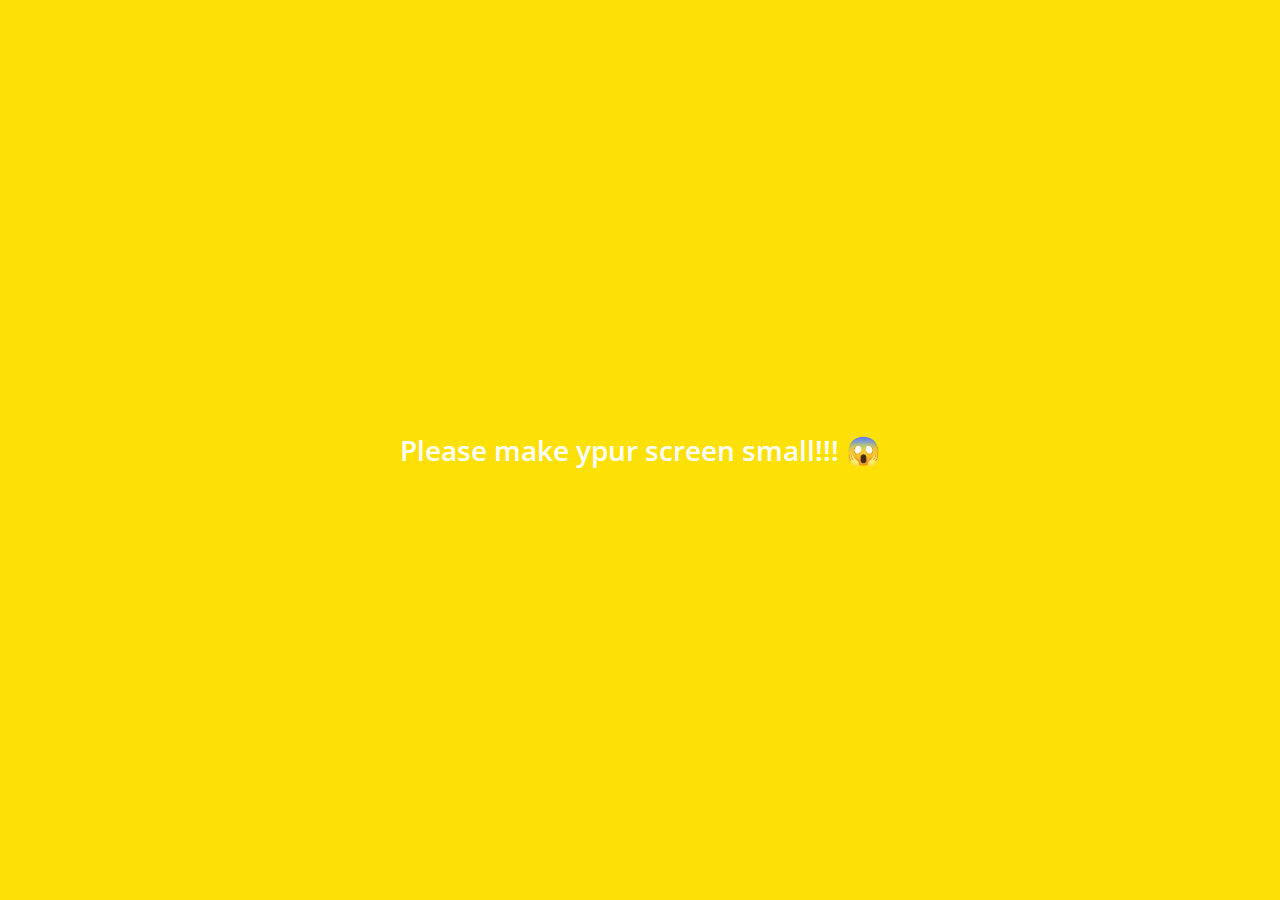
<file: index.html>
<!DOCTYPE html>
<html lang="en">
  <head>
    <meta charset="UTF-8" />
    <meta name="viewport" content="width=device-width, initial-scale=1.0" />
    <meta http-equiv="X-UA-Compatible" content="ie=edge" />
    <link
      rel="stylesheet"
      href="https://use.fontawesome.com/releases/v5.12.1/css/all.css"
      integrity="sha384-v8BU367qNbs/aIZIxuivaU55N5GPF89WBerHoGA4QTcbUjYiLQtKdrfXnqAcXyTv"
      crossorigin="anonymous"
    />
    <link rel="stylesheet" href="css/styles.css" />
    <title>Chats | Kakao Clone</title>
  </head>
  <body>
    <div class="status-bar">
      <div class="status-bar__column">
        <span class="status-bar__clock">13:54</span>
      </div>
      <div class="status-bar__column">
        <i class="fas fa-clock"></i>
        <i class="fas fa-volume-mute"></i>
        <i class="fas fa-wifi"></i>
        <span class="status-bar__battery-level">100%</span>
        <i class="fas fa-battery-full"></i>
      </div>
    </div>
    <header class="header">
      <div class="header__header-column">
        <h1 class="header__title">Chats</h1>
      </div>
      <div class="header__header-column">
        <span class="header__icon">
          <a href="find.html" class="nav__list-link">
            <i class="fas fa-search"></i>
          </a>
        </span>
        <span class="header__icon">
          <i class="far fa-comment"></i>
        </span>
        <span class="header__icon">
          <a href="settings.html">
            <i class="fas fa-cog"></i>
          </a>
        </span>
      </div>
    </header>
    <main class="chats">
      <ul class="chats__list">
        <li class="chats__chat chat">
          <a href="chat.html">
            <div class="chats__friend friend friend--lg">
              <div class="friend__column">
                <img src="images/linus.jpg" class="m-avartar friend__avatar" />
                <div class="friend__content">
                  <span class="friend__name">
                    linus
                  </span>
                  <span class="friend__bottom-text">
                    bye~~
                  </span>
                </div>
              </div>
              <div class="friend__column">
                <div class="friend__now-listening">
                  <span class="chat__timestamp">
                    January 11
                  </span>
                </div>
              </div>
            </div>
          </a>
        </li>
        <li class="chats__chat chat">
          <a href="chat.html">
            <div class="chats__friend friend friend--lg">
              <div class="friend__column">
                <img src="images/snoopy.jpg" class="m-avartar friend__avatar" />
                <div class="friend__content">
                  <span class="friend__name">
                    Snoopy
                  </span>
                  <span class="friend__bottom-text">
                    bye~~
                  </span>
                </div>
              </div>
              <div class="friend__column">
                <div class="friend__now-listening">
                  <span class="chat__timestamp">
                    January 9
                  </span>
                </div>
              </div>
            </div>
          </a>
        </li>
        <li class="chats__chat chat">
          <a href="chat.html">
            <div class="chats__friend friend friend--lg">
              <div class="friend__column">
                <img src="images/sally.jpg" class="m-avartar friend__avatar" />
                <div class="friend__content">
                  <span class="friend__name">
                    sally
                  </span>
                  <span class="friend__bottom-text">
                    Dad told you to come home soon.
                  </span>
                </div>
              </div>
              <div class="friend__column">
                <div class="friend__now-listening">
                  <span class="chat__timestamp">
                    January 9
                  </span>
                </div>
              </div>
            </div>
          </a>
        </li>
        <li class="chats__chat chat">
          <a href="chat.html">
            <div class="chats__friend friend friend--lg">
              <div class="friend__column">
                <img src="images/violet.jpg" class="m-avartar friend__avatar" />
                <div class="friend__content">
                  <span class="friend__name">
                    violet
                  </span>
                  <span class="friend__bottom-text">
                    are u insane???
                  </span>
                </div>
              </div>
              <div class="friend__column">
                <div class="friend__now-listening">
                  <span class="chat__timestamp">
                    January 11
                  </span>
                </div>
              </div>
            </div>
          </a>
        </li>
      </ul>
    </main>
    <nav class="nav">
      <ul class="nav__list">
        <li class="nav__list-item">
          <a href="friends.html" class="nav__list-link">
            <i class="far fa-user"></i>
          </a>
        </li>
        <li class="nav__list-item">
          <a href="index.html" class="nav__list-link">
            <div class="nav__badge">8</div>
            <i class="fas fa-comment"></i>
          </a>
        </li>
        <li class="nav__list-item">
          <a href="find.html" class="nav__list-link">
            <i class="fas fa-search"></i>
          </a>
        </li>
        <li class="nav__list-item">
          <a href="more.html" class="nav__list-link">
            <i class="fas fa-ellipsis-h"></i>
          </a>
        </li>
      </ul>
    </nav>
    <div class="bigScreen">
      <span class="bigScreen__text">Please make ypur screen small!!! 😱</span>
    </div>
  </body>
</html>
</file>
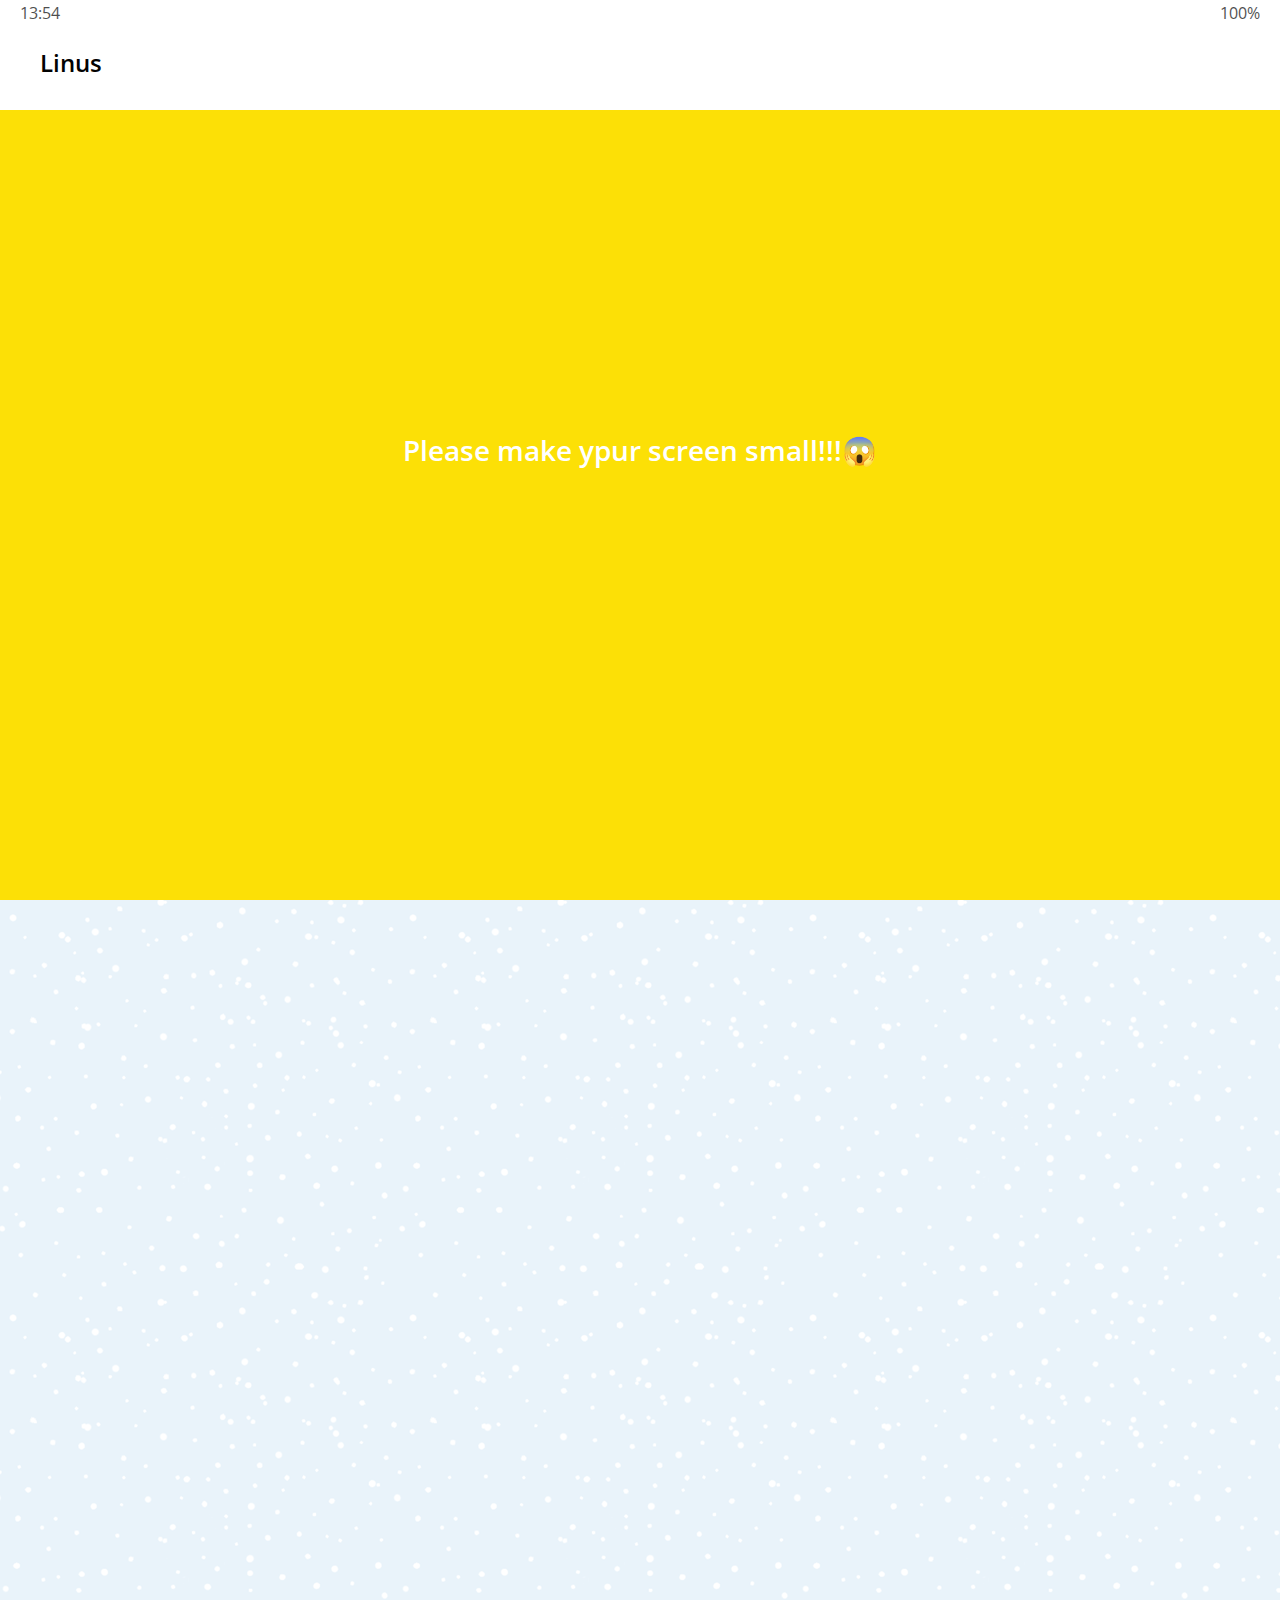
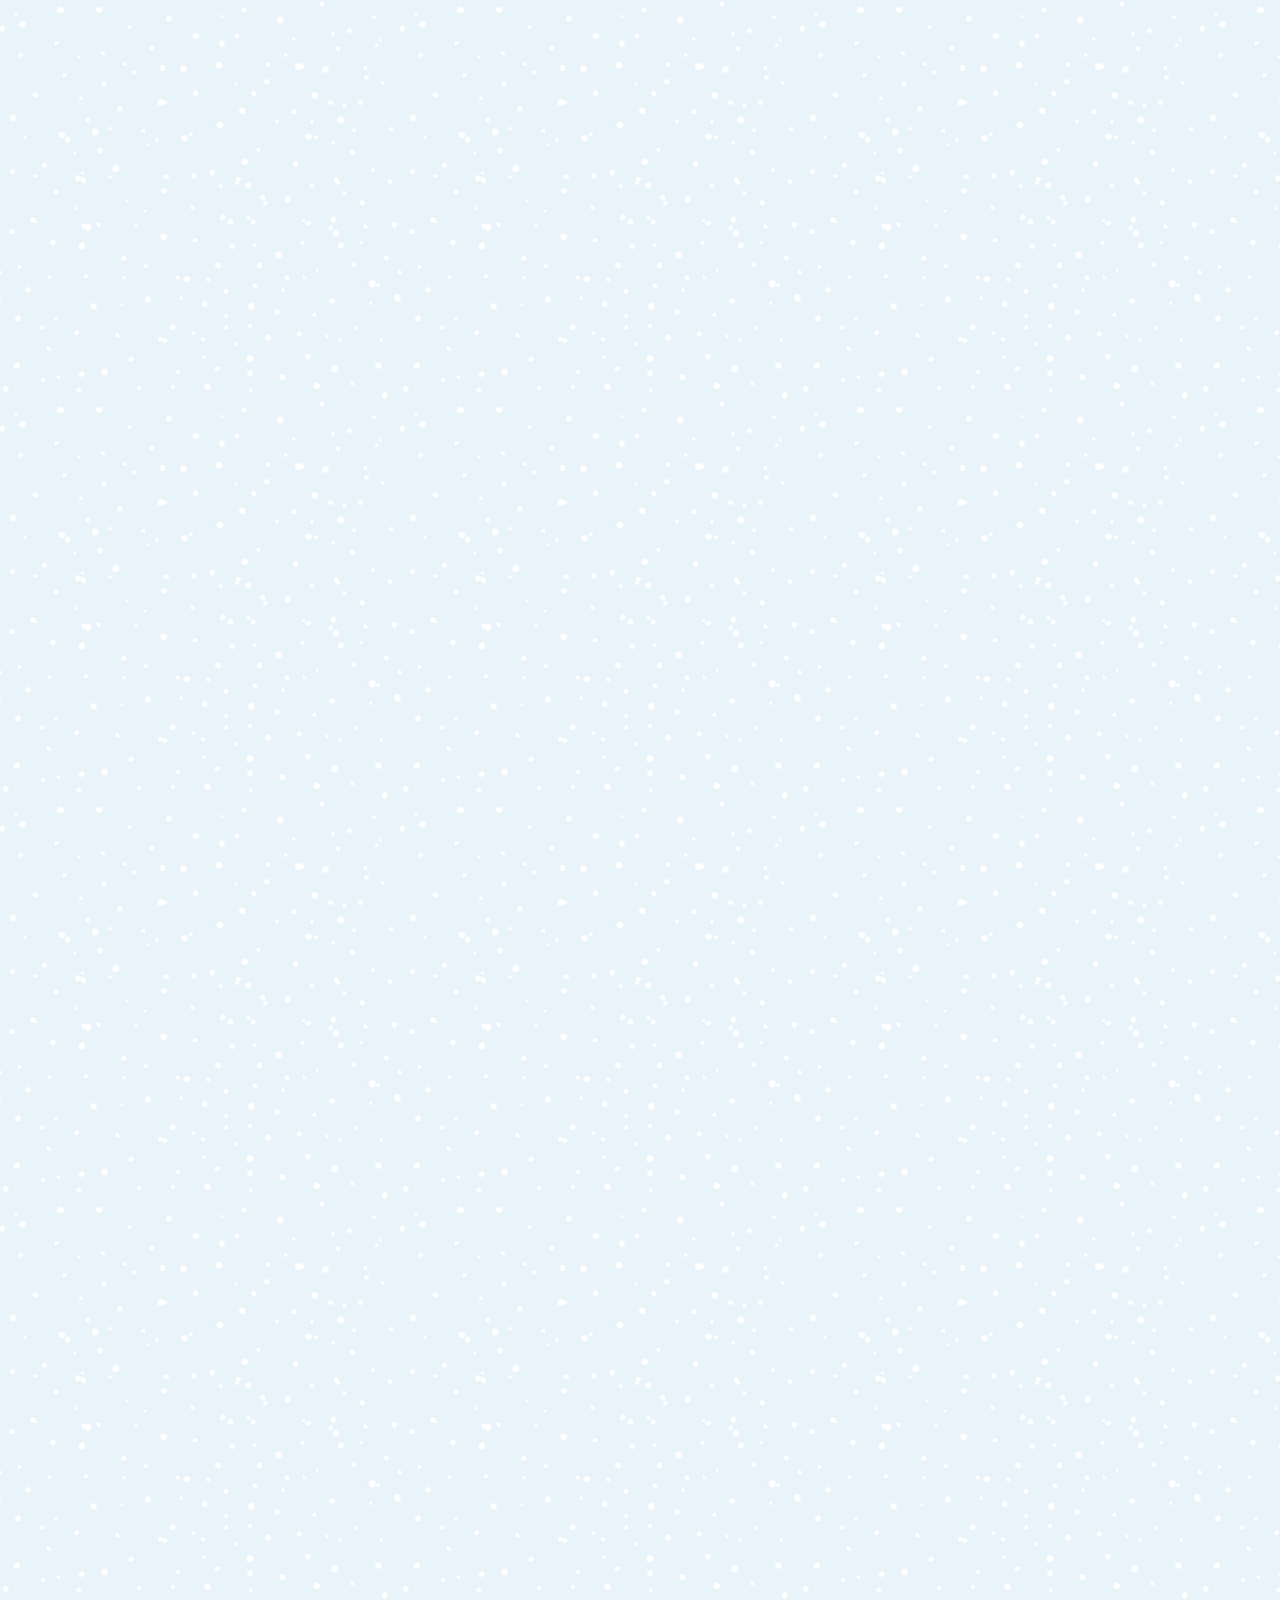
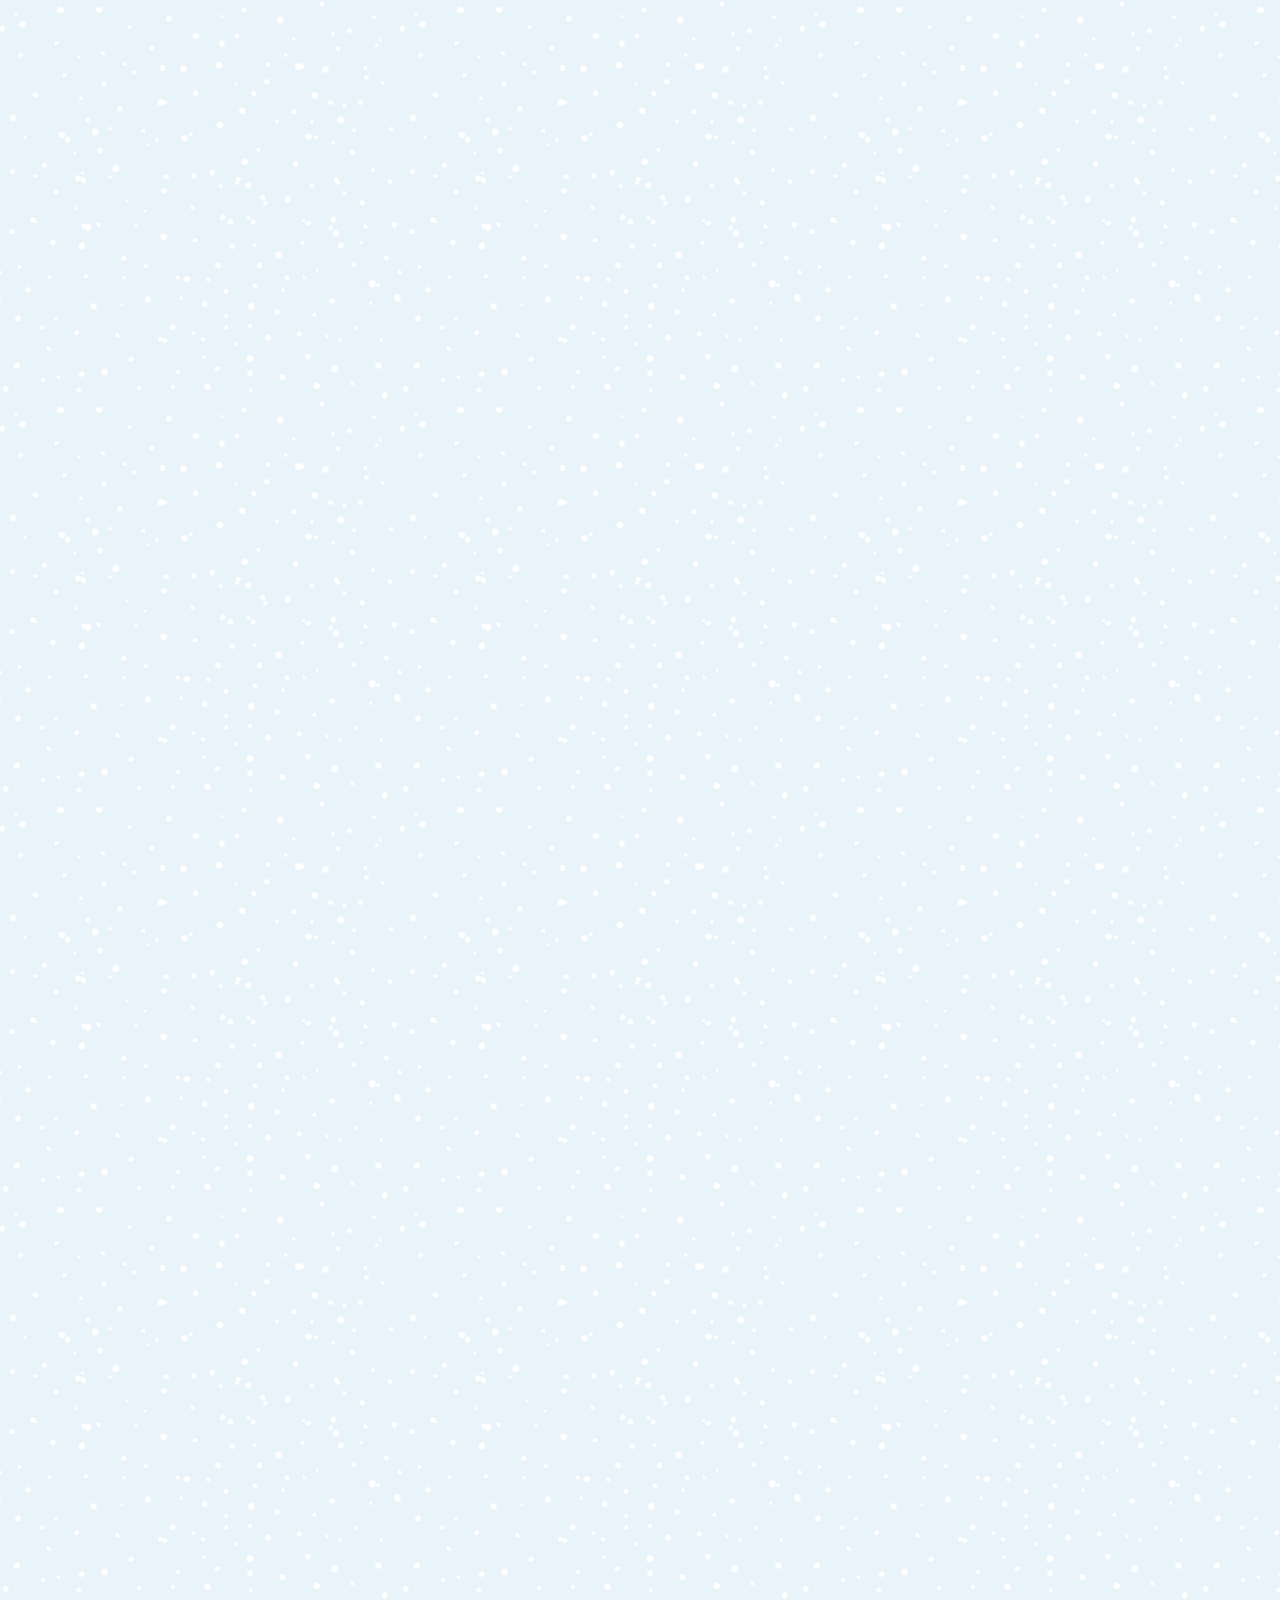
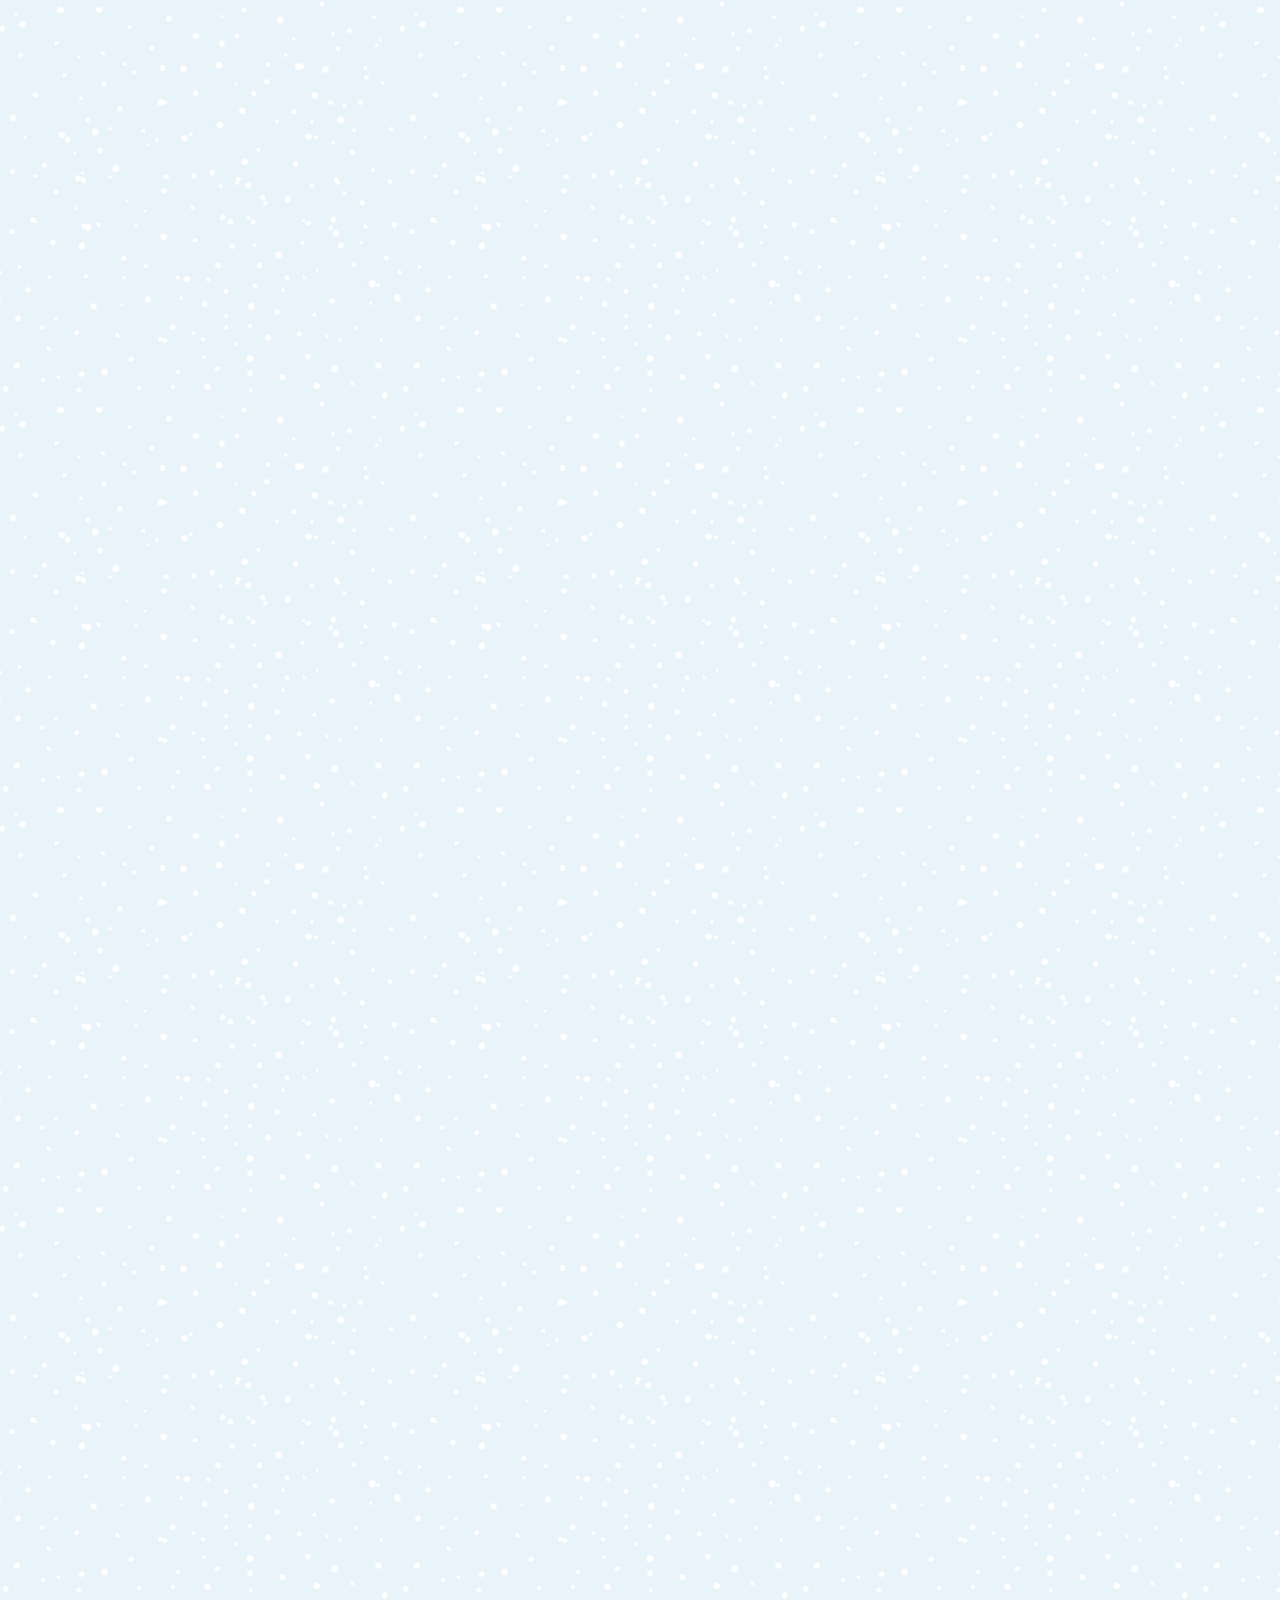
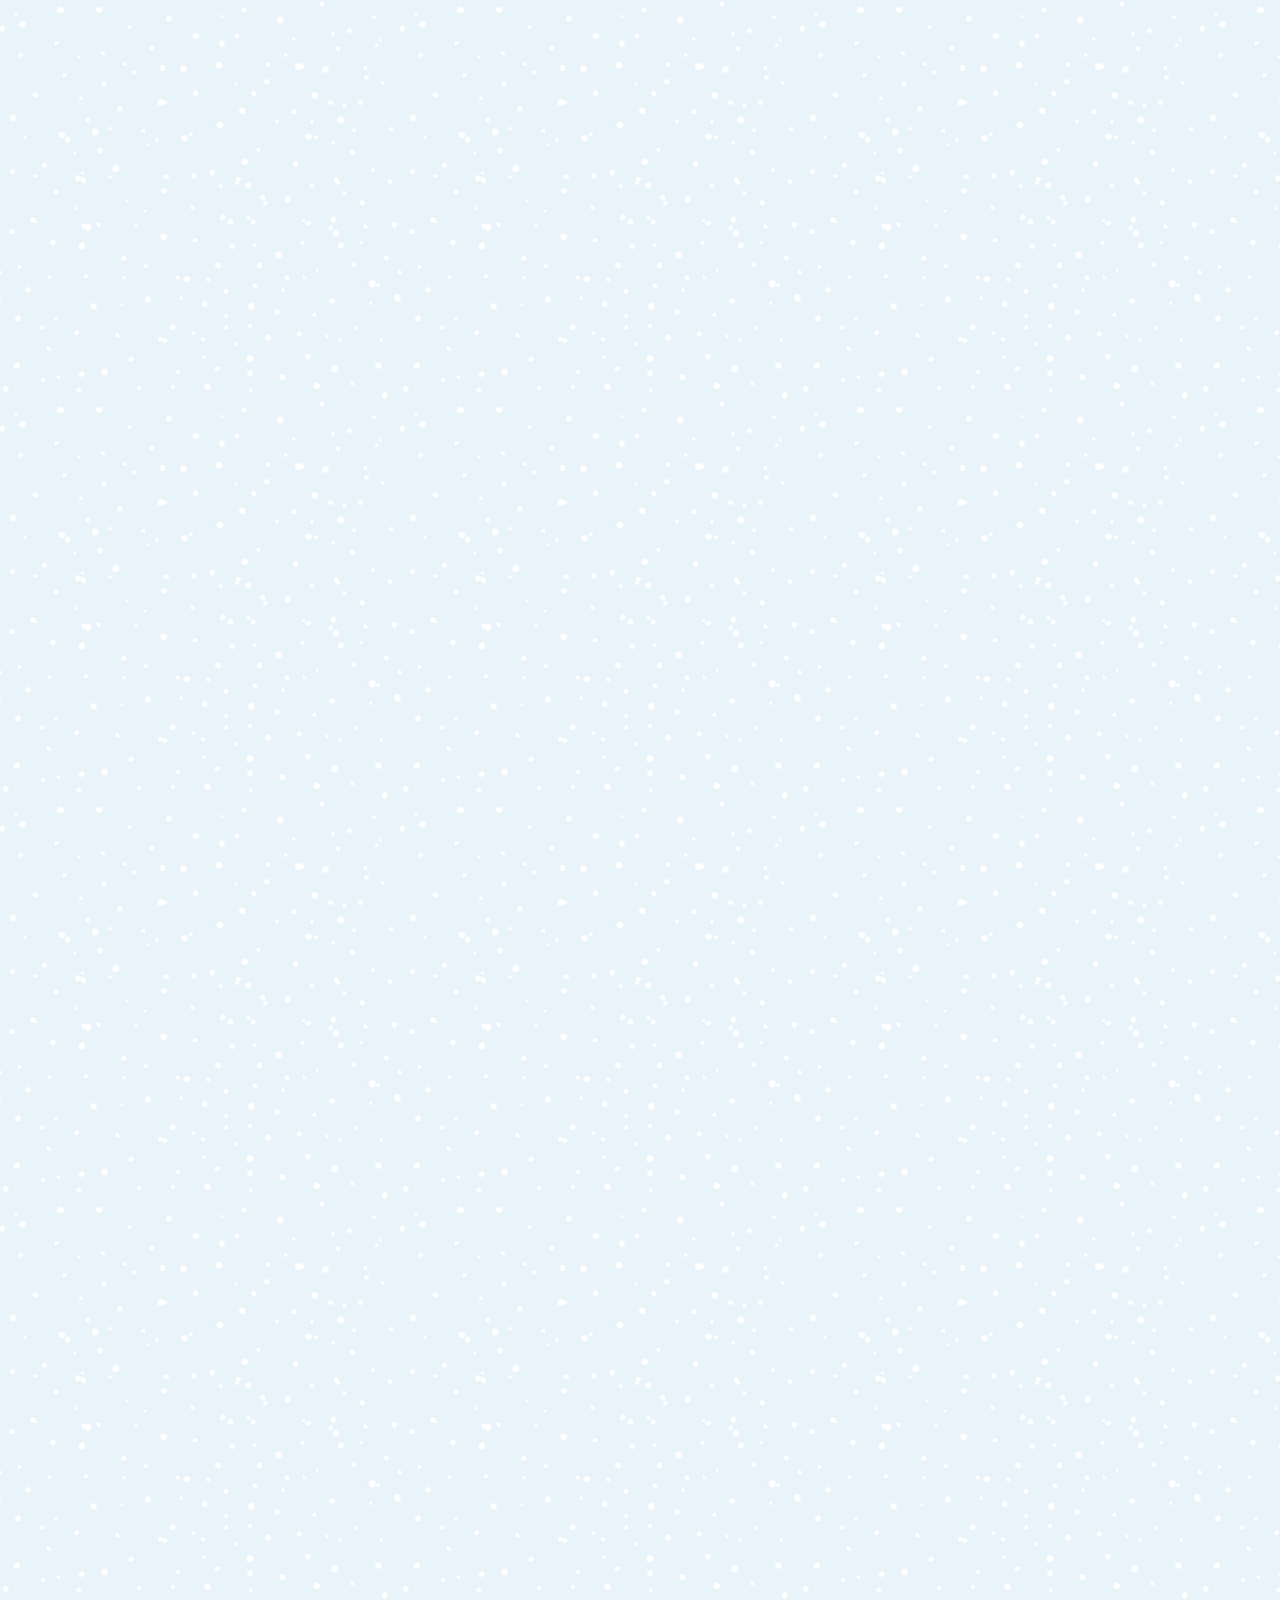
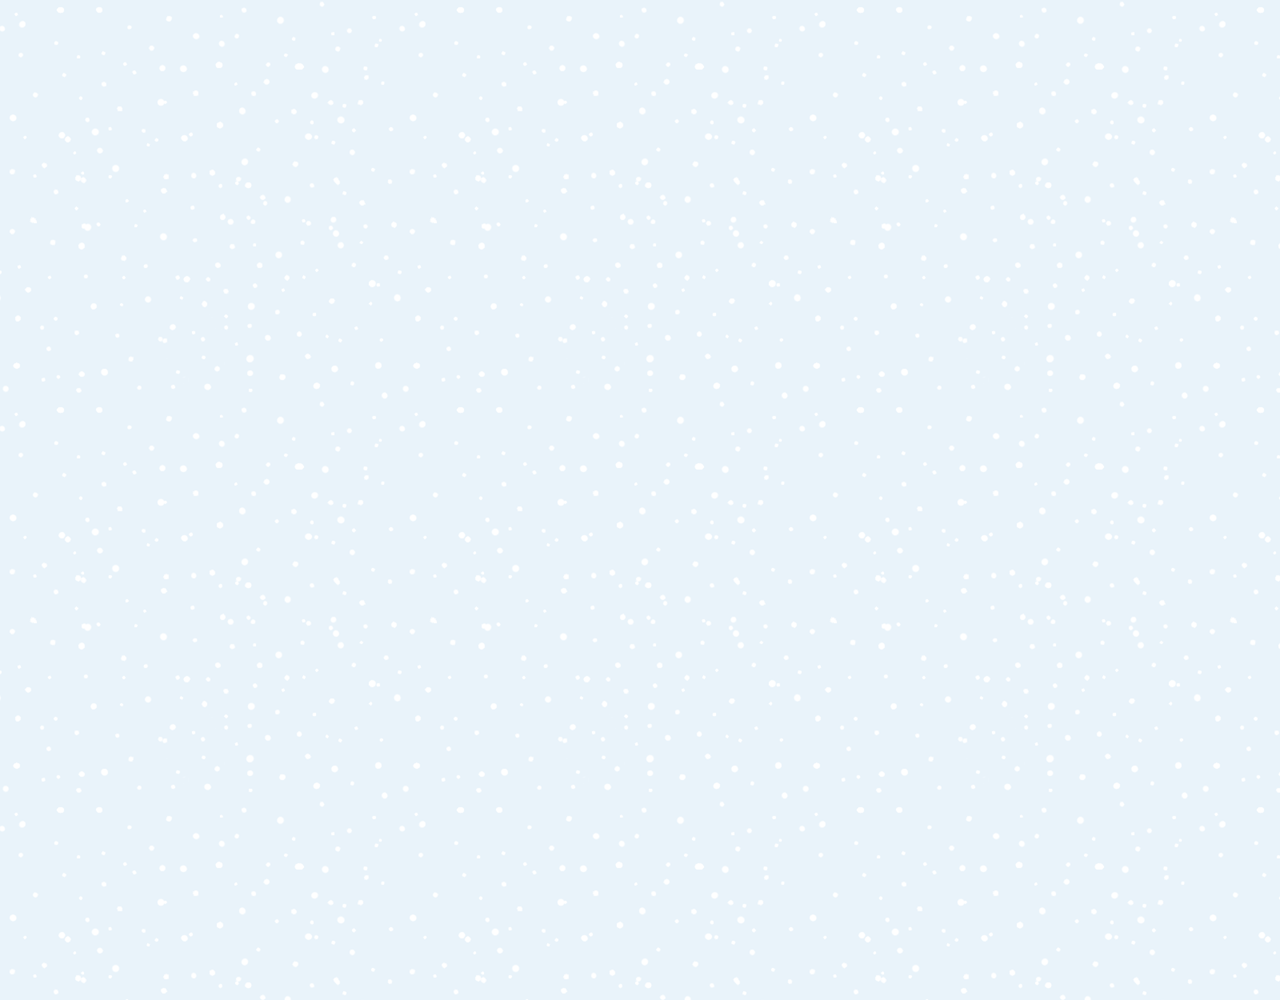
<file: chat.html>
<!DOCTYPE html>
<html lang="en">
  <head>
    <meta charset="UTF-8" />
    <meta name="viewport" content="width=device-width, initial-scale=1.0" />
    <link
      rel="stylesheet"
      href="https://use.fontawesome.com/releases/v5.12.1/css/all.css"
      integrity="sha384-v8BU367qNbs/aIZIxuivaU55N5GPF89WBerHoGA4QTcbUjYiLQtKdrfXnqAcXyTv"
      crossorigin="anonymous"
    />
    <link rel="stylesheet" href="css/styles.css" />
    <title>Chat | Kakao Clone</title>
  </head>
  <body class="chats-body">
    <div class="header-wrapper">
      <div class="status-bar">
        <div class="status-bar__column">
          <span class="status-bar__clock">13:54</span>
        </div>
        <div class="status-bar__column">
          <i class="fas fa-clock"></i>
          <i class="fas fa-volume-mute"></i>
          <i class="fas fa-wifi"></i>
          <span class="status-bar__battery-level">100%</span>
          <i class="fas fa-battery-full"></i>
        </div>
      </div>
      <header class="header">
        <div class="header__header-column">
          <a href="index.html" class="header__back-btn">
            <i class="fas fa-arrow-left"></i>
          </a>
          <h1 class="header__title">Linus</h1>
        </div>
        <div class="header__header-column">
          <span class="header__icon">
            <i class="fas fa-search"></i>
          </span>
          <span class="header__icon">
            <i class="fas fa-bars"></i>
          </span>
        </div>
      </header>
    </div>

    <main class="chat-screen">
      <ul class="chat__messages">
        <span class="chat__timestamp">Friday, January 11, 2019</span>
        <li class="incoming-message message">
          <img src="images/linus.jpg" class="m-avatar message__avatar" />
          <div class="message__content">
            <span class="message__bubble">
              Happy birthday!!
            </span>
            <span class="message__author">linus</span>
          </div>
        </li>
        <li class="sent-message message">
          <div class="message__content">
            <span class="message__bubble">
              Thank you.... see you soon!
            </span>
          </div>
        </li>
        <li class="incoming-message message">
          <img src="images/linus.jpg" class="m-avatar message__avatar" />
          <div class="message__content">
            <span class="message__bubble">
              How about next sunday?
            </span>
            <span class="message__author">linus</span>
          </div>
        </li>
        <li class="sent-message message">
          <div class="message__content">
            <span class="message__bubble">
              I hope that, you promised me a ps4 gift last year, you remember
              that?
            </span>
          </div>
        </li>
        <li class="incoming-message message">
          <img src="images/linus.jpg" class="m-avatar message__avatar" />
          <div class="message__content">
            <span class="message__bubble">
              Did I say that? I do not remember
            </span>
            <span class="message__author">linus</span>
          </div>
        </li>
        <li class="sent-message message">
          <div class="message__content">
            <span class="message__bubble">
              Anyway see you then, bye!!
            </span>
          </div>
        </li>
        <li class="incoming-message message">
          <img src="images/linus.jpg" class="m-avatar message__avatar" />
          <div class="message__content">
            <span class="message__bubble">
              bye~~
            </span>
            <span class="message__author">linus</span>
          </div>
        </li>
      </ul>
    </main>
    <div class="chat__write--container">
      <input
        class="chat__write"
        type="text"
        placeholder="Send Message"
        class="chat__wirte-input"
      />
      <div class="chat__icon-left chat__icon">
        <i class="far fa-plus-square"></i>
      </div>
      <div class="chat__icon-right chat__icon">
        <span class="chat__write-icon">
          <i class="far fa-smile-wink"></i>
        </span>
        <span class="chat__write-icon">
          <i class="fas fa-microphone"></i>
        </span>
      </div>
    </div>
    <div class="bigScreen">
      <span class="bigScreen__text">Please make ypur screen small!!!😱</span>
    </div>
  </body>
</html>
</file>
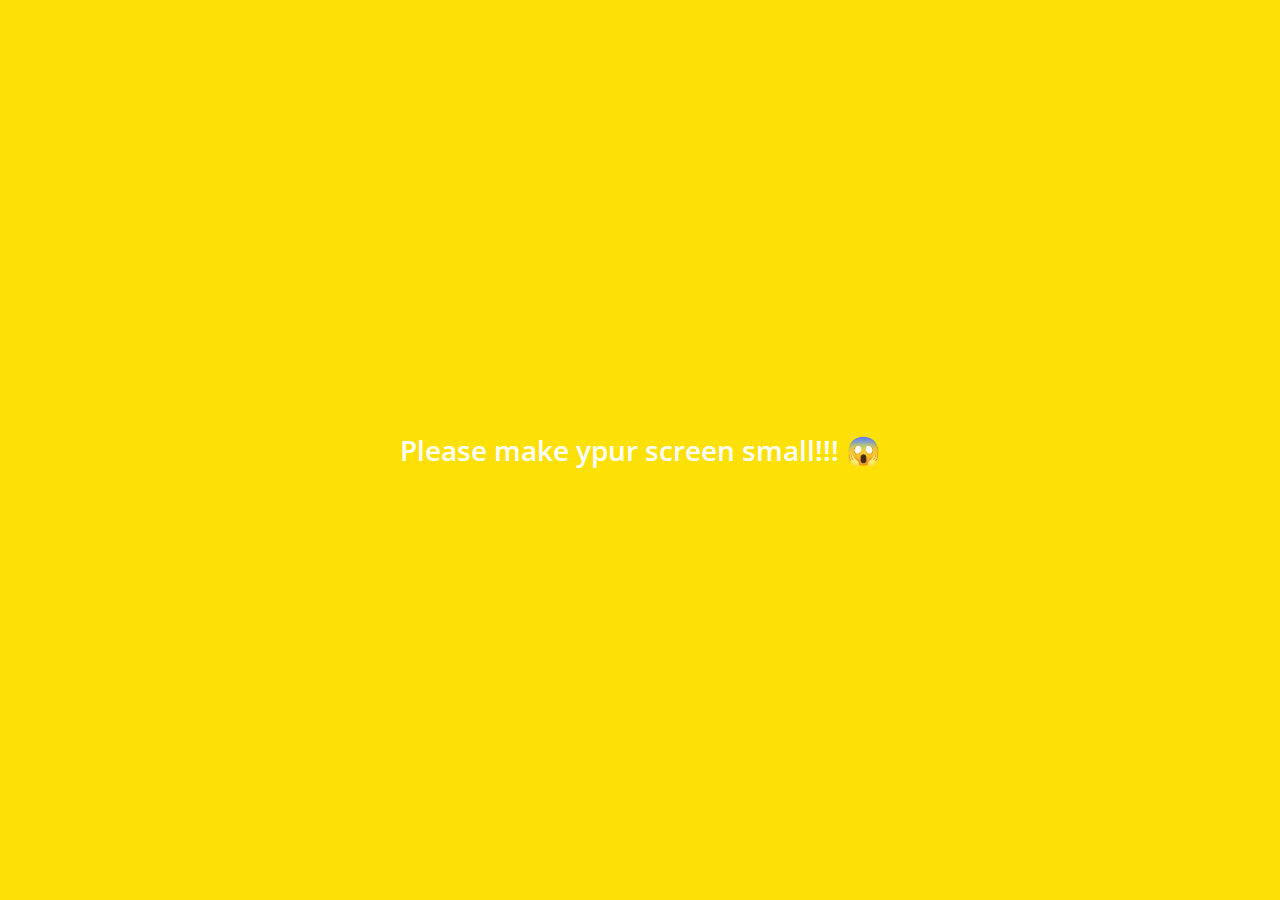
<file: find.html>
<!DOCTYPE html>
<html lang="en">
  <head>
    <meta charset="UTF-8" />
    <meta name="viewport" content="width=device-width, initial-scale=1.0" />
    <link
      rel="stylesheet"
      href="https://use.fontawesome.com/releases/v5.12.1/css/all.css"
      integrity="sha384-v8BU367qNbs/aIZIxuivaU55N5GPF89WBerHoGA4QTcbUjYiLQtKdrfXnqAcXyTv"
      crossorigin="anonymous"
    />
    <link rel="stylesheet" href="css/styles.css" />
    <title>Find | Kakao Clone</title>
  </head>
  <body>
    <div class="status-bar">
      <div class="status-bar__column">
        <span class="status-bar__clock">13:54</span>
      </div>
      <div class="status-bar__column">
        <i class="fas fa-clock"></i>
        <i class="fas fa-volume-mute"></i>
        <i class="fas fa-wifi"></i>
        <span class="status-bar__battery-level">100%</span>
        <i class="fas fa-battery-full"></i>
      </div>
    </div>
    <header class="header">
      <div class="header__header-column">
        <h1 class="header__title">Find</h1>
      </div>
      <div class="header__header-column">
        <span class="header__icon">
          <a href="settings.html">
            <i class="fas fa-cog"></i>
          </a>
        </span>
      </div>
    </header>
    <main class="find">
      <header class="find__header">
        <ul class="find__header-list">
          <li class="find__header-btn header-btn">
            <span class="header-btn__icon">
              <i class="fas fa-qrcode fa-2x"></i>
            </span>
            <span class="header-btn__title">
              QR Code
            </span>
          </li>
          <li class="find__header-btn header-btn">
            <span class="header-btn__icon">
              <i class="fas fa-user-plus fa-2x"></i>
            </span>
            <span class="header-btn__title">
              Add by Contacts
            </span>
          </li>
          <li class="find__header-btn header-btn">
            <span class="header-btn__icon">
              <i class="fas fa-passport fa-2x"></i>
            </span>
            <span class="header-btn__title">
              Add by ID
            </span>
          </li>
          <li class="find__header-btn header-btn">
            <span class="header-btn__icon">
              <i class="far fa-envelope fa-2x"></i>
            </span>
            <span class="header-btn__title">
              Invite
            </span>
          </li>
        </ul>
      </header>
      <ul class="find__recommended">
        <h5 class="find__title">
          Recommended Friends
        </h5>
        <li class="find__friend friend friend--lg">
          <div class="friend__column">
            <img src="images/recom.jpg" class="friend__avatar" />
            <div class="friend__content">
              <span class="friend__name">
                Frieda
              </span>
            </div>
          </div>
          <div class="friend__column">
            <div class="friend__add-btn">
              <i class="fas fa-user-plus"></i>
            </div>
          </div>
        </li>
      </ul>
    </main>
    <nav class="nav">
      <ul class="nav__list">
        <li class="nav__list-item">
          <a href="friends.html" class="nav__list-link">
            <i class="far fa-user"></i>
          </a>
        </li>
        <li class="nav__list-item">
          <a href="index.html" class="nav__list-link">
            <i class="far fa-comment"></i>
          </a>
        </li>
        <li class="nav__list-item">
          <a href="find.html" class="nav__list-link">
            <i class="fas fa-search"></i>
          </a>
        </li>
        <li class="nav__list-item">
          <a href="more.html" class="nav__list-link">
            <i class="fas fa-ellipsis-h"></i>
          </a>
        </li>
      </ul>
    </nav>
    <div class="bigScreen">
      <span class="bigScreen__text">Please make ypur screen small!!! 😱</span>
    </div>
  </body>
</html>
</file>
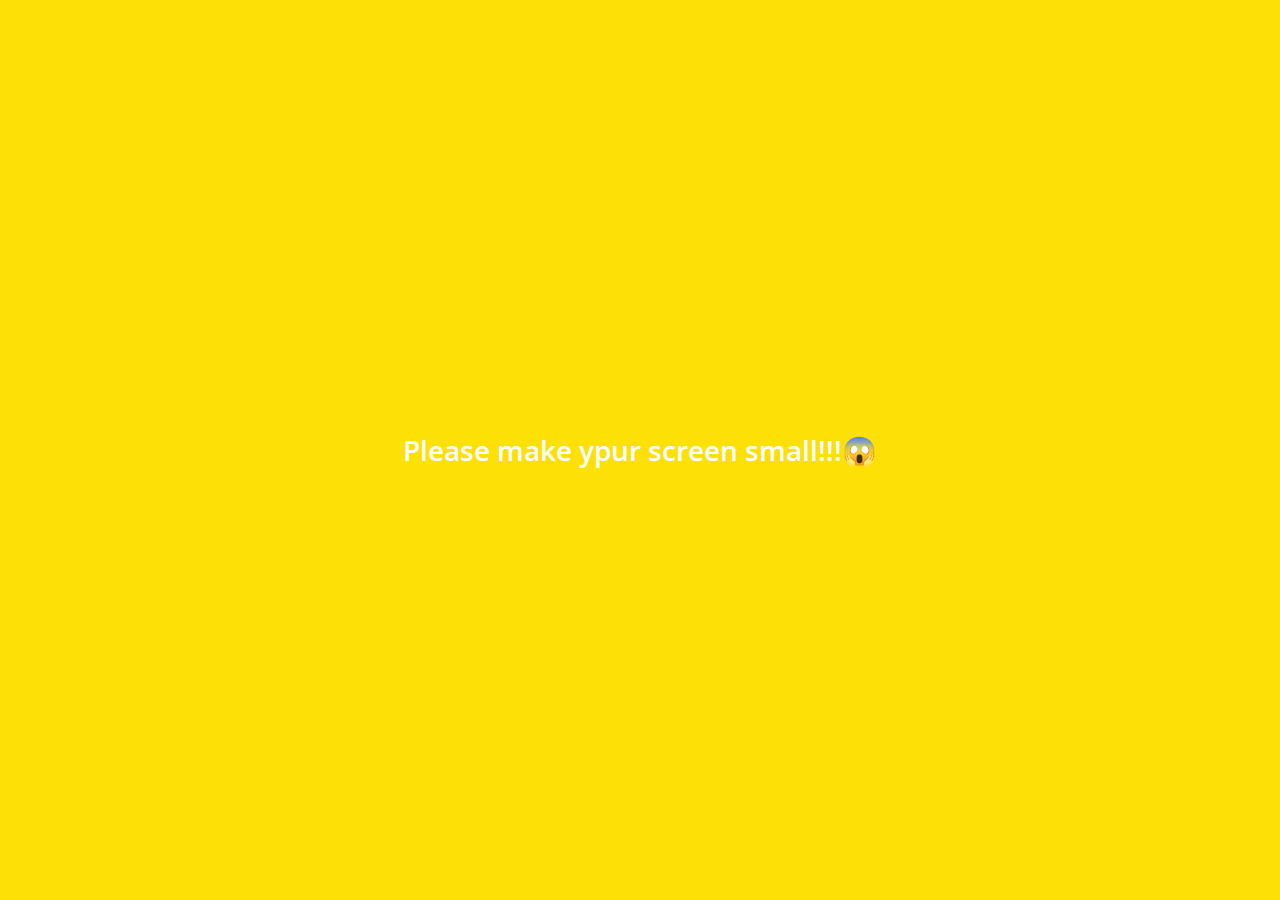
<file: friends.html>
<!DOCTYPE html>
<html lang="en">
  <head>
    <meta charset="UTF-8" />
    <meta name="viewport" content="width=device-width, initial-scale=1.0" />
    <link
      rel="stylesheet"
      href="https://use.fontawesome.com/releases/v5.12.1/css/all.css"
      integrity="sha384-v8BU367qNbs/aIZIxuivaU55N5GPF89WBerHoGA4QTcbUjYiLQtKdrfXnqAcXyTv"
      crossorigin="anonymous"
    />
    <link rel="stylesheet" href="css/styles.css" />
    <title>Friends | Kakao Clone</title>
  </head>
  <body>
    <div class="status-bar">
      <div class="status-bar__column">
        <span class="status-bar__clock">13:54</span>
      </div>
      <div class="status-bar__column">
        <i class="fas fa-clock"></i>
        <i class="fas fa-volume-mute"></i>
        <i class="fas fa-wifi"></i>
        <span class="status-bar__battery-level">100%</span>
        <i class="fas fa-battery-full"></i>
      </div>
    </div>
    <header class="header">
      <div class="header__header-column">
        <h1 class="header__title">Friends</h1>
      </div>
      <div class="header__header-column">
        <span class="header__icon">
          <a href="find.html" class="nav__list-link">
            <i class="fas fa-search"></i>
          </a>
        </span>
        <span class="header__icon">
          <a href="settings.html">
            <i class="fas fa-cog"></i>
          </a>
        </span>
      </div>
    </header>
    <main class="friends">
      <header class="friends__header">
        <div class="friends__friend friend">
          <div class="friend__column">
            <img src="images/brown.jpg" class="g-avatar friend__avatar" />
            <div class="friend__content">
              <span class="friend__name">
                Charlie Brown
              </span>
              <span class="friend__status">
                My Best Friend ~~
              </span>
            </div>
          </div>
        </div>
      </header>
      <div class="friends__plus">
        <h5 class="friends__plus-title">Plus friend</h5>
        <div class="friends__friend friend friend">
          <div class="friend__column">
            <img src="images/plus.jpg" class="friend__avatar" />
            <div class="friend__content">
              <span class="friend__name">
                Plus Friend
              </span>
            </div>
          </div>
        </div>
      </div>
      <ul class="friends__list">
        <h5 class="friends__title">Friends 14</h5>
        <li class="friends__friend friend friend--lg">
          <div class="friend__column">
            <img src="images/linus.jpg" class="friend__avatar" />
            <div class="friend__content">
              <span class="friend__name">
                Linus
              </span>
              <span class="friend__status">
                My Best Friend ~~
              </span>
            </div>
          </div>
          <div class="friend__column">
            <div class="friend__now-listening">
              <span>
                Bad Guy : Billie Eilish ......
              </span>
              <i class="fas fa-play"></i>
            </div>
          </div>
        </li>
        <li class="friends__friend friend friend--lg friend--other">
          <div class="friend__column">
            <img src="images/lucy.jpg" class="friend__avatar" />
            <div class="friend__content">
              <span class="friend__name">
                lucy
              </span>
              <span class="friend__status">
                My Best Girl Friend ~~
              </span>
            </div>
          </div>
        </li>
        <li class="friends__friend friend friend--lg friend--other">
          <div class="friend__column">
            <img src="images/violet.jpg" class="friend__avatar" />
            <div class="friend__content">
              <span class="friend__name">
                violet
              </span>
              <span class="friend__status">
                My Best Friend ~~
              </span>
            </div>
          </div>
        </li>
        <li class="friends__friend friend friend--lg friend--other">
          <div class="friend__column">
            <img src="images/snoopy.jpg" class="friend__avatar" />
            <div class="friend__content">
              <span class="friend__name">
                Snoopy
              </span>
              <span class="friend__status">
                My genius dog ~~
              </span>
            </div>
          </div>
        </li>
        <li class="friends__friend friend friend--lg friend--other">
          <div class="friend__column">
            <img src="images/sally.jpg" class="friend__avatar" />
            <div class="friend__content">
              <span class="friend__name">
                Sally
              </span>
              <span class="friend__status">
                my syster ~~
              </span>
            </div>
          </div>
        </li>
      </ul>
    </main>

    <nav class="nav">
      <ul class="nav__list">
        <li class="nav__list-item">
          <a href="friends.html" class="nav__list-link">
            <i class="fas fa-user"></i>
          </a>
        </li>
        <li class="nav__list-item">
          <a href="index.html" class="nav__list-link">
            <i class="far fa-comment"></i>
          </a>
        </li>
        <li class="nav__list-item">
          <a href="find.html" class="nav__list-link">
            <i class="fas fa-search"></i>
          </a>
        </li>
        <li class="nav__list-item">
          <a href="more.html" class="nav__list-link">
            <i class="fas fa-ellipsis-h"></i>
          </a>
        </li>
      </ul>
    </nav>
    <div class="bigScreen">
      <span class="bigScreen__text">Please make ypur screen small!!!😱 </span>
    </div>
  </body>
</html>
</file>
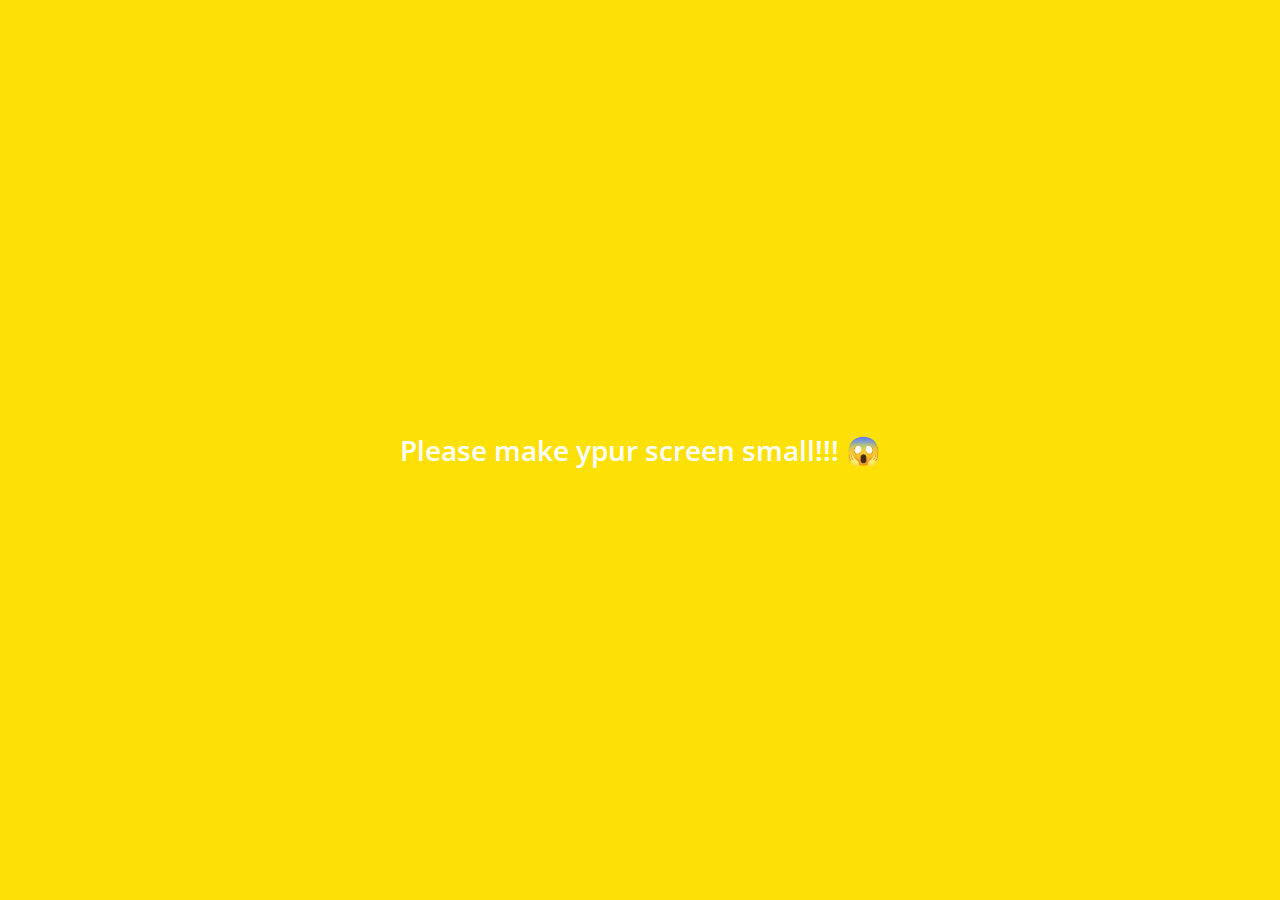
<file: more.html>
<!DOCTYPE html>
<html lang="en">
  <head>
    <meta charset="UTF-8" />
    <meta name="viewport" content="width=device-width, initial-scale=1.0" />
    <link
      rel="stylesheet"
      href="https://use.fontawesome.com/releases/v5.12.1/css/all.css"
      integrity="sha384-v8BU367qNbs/aIZIxuivaU55N5GPF89WBerHoGA4QTcbUjYiLQtKdrfXnqAcXyTv"
      crossorigin="anonymous"
    />
    <link rel="stylesheet" href="css/styles.css" />
    <title>More | Kakao Clone</title>
  </head>
  <body>
    <div class="status-bar">
      <div class="status-bar__column">
        <span class="status-bar__clock">13:54</span>
      </div>
      <div class="status-bar__column">
        <i class="fas fa-clock"></i>
        <i class="fas fa-volume-mute"></i>
        <i class="fas fa-wifi"></i>
        <span class="status-bar__battery-level">100%</span>
        <i class="fas fa-battery-full"></i>
      </div>
    </div>
    <header class="header">
      <div class="header__header-column">
        <h1 class="header__title">More</h1>
      </div>
      <div class="header__header-column">
        <span class="header__icon">
          <a href="find.html" class="nav__list-link">
            <i class="fas fa-search"></i>
          </a>
        </span>
        <span class="header__icon">
          <i class="fas fa-qrcode"></i>
        </span>
        <span class="header__icon">
          <a href="settings.html">
            <i class="fas fa-cog"></i>
          </a>
        </span>
      </div>
    </header>
    <main class="more">
      <header class="more__header">
        <div class="friends__friend friend friend--lg">
          <div class="friend__column">
            <img src="images/brown.jpg" class="g-avartar friend__avatar" />
            <div class="friend__content">
              <span class="friend__name">
                Charlie Brown
              </span>
              <span class="friend__status">
                charlieB@gmail.com
              </span>
            </div>
          </div>
          <div class="friend__column">
            <i class="far fa-comment-alt fa-2x"></i>
          </div>
        </div>
        <ul class="more__btn-list">
          <li class="more__btn">
            <span class="more__btn-icon">
              <i class="far fa-smile fa-2x"></i>
            </span>
            <span class="more__btn-title">
              Emoticons
            </span>
          </li>
          <li class="more__btn">
            <span class="more__btn-icon">
              <i class="fas fa-brush fa-2x"></i>
            </span>
            <span class="more__btn-title">
              Themes
            </span>
          </li>
          <li class="more__btn">
            <span class="more__btn-icon">
              <i class="fab fa-kickstarter-k fa-2x"></i>
            </span>
            <span class="more__btn-title">
              Account
            </span>
          </li>
        </ul>
      </header>
      <section class="more__suggestions">
        <h5 class="more__title">Suggestions</h5>
        <ul class="more__suggestions-list">
          <li class="more__suggestion suggestion">
            <span class="suggestion__icon">
              <i class="fas fa-quote-right "></i>
            </span>
            <span class="suggestion__title">Kakao Story</span>
          </li>
          <li class="more__suggestion suggestion">
            <span class="suggestion__icon">
              <i class="fas fa-beer fa-2x"></i>
            </span>
            <span class="suggestion__title">Kakao friend</span>
          </li>
          <li class="more__suggestion suggestion">
            <span class="suggestion__icon">
              <i class="fas fa-gamepad fa-2x"></i>
            </span>
            <span class="suggestion__title">Friends Gem</span>
          </li>
        </ul>
      </section>
    </main>
    <nav class="nav">
      <ul class="nav__list">
        <li class="nav__list-item">
          <a href="friends.html" class="nav__list-link">
            <i class="far fa-user"></i>
          </a>
        </li>
        <li class="nav__list-item">
          <a href="index.html" class="nav__list-link">
            <i class="far fa-comment"></i>
          </a>
        </li>
        <li class="nav__list-item">
          <a href="find.html" class="nav__list-link">
            <i class="fas fa-search"></i>
          </a>
        </li>
        <li class="nav__list-item">
          <a href="more.html" class="nav__list-link">
            <i class="fas fa-ellipsis-h"></i>
          </a>
        </li>
      </ul>
    </nav>
    <div class="bigScreen">
      <span class="bigScreen__text">Please make ypur screen small!!! 😱</span>
    </div>
  </body>
</html>
</file>
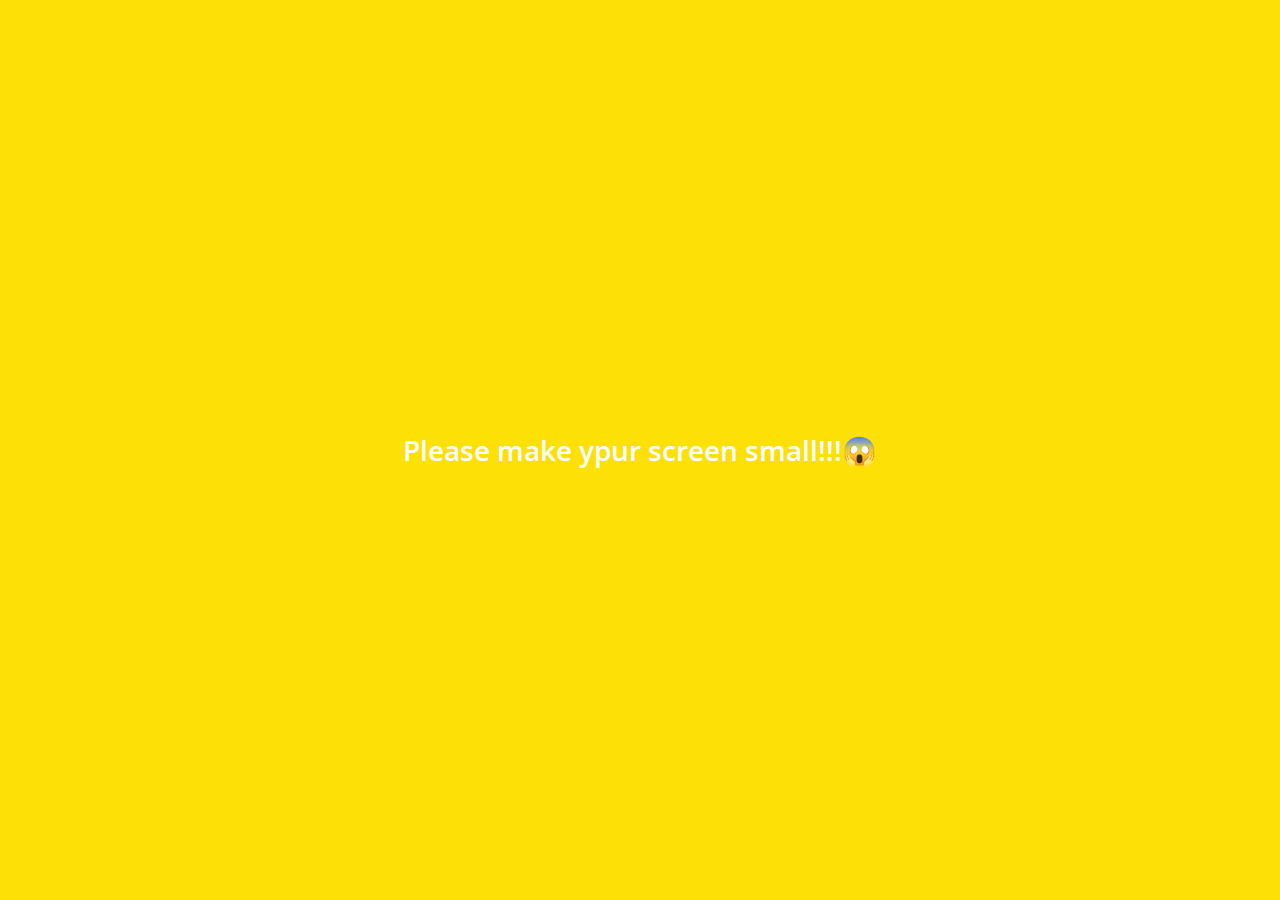
<file: settings.html>
<!DOCTYPE html>
<html lang="en">
  <head>
    <meta charset="UTF-8" />
    <meta name="viewport" content="width=device-width, initial-scale=1.0" />
    <link
      rel="stylesheet"
      href="https://use.fontawesome.com/releases/v5.12.1/css/all.css"
      integrity="sha384-v8BU367qNbs/aIZIxuivaU55N5GPF89WBerHoGA4QTcbUjYiLQtKdrfXnqAcXyTv"
      crossorigin="anonymous"
    />
    <link rel="stylesheet" href="css/styles.css" />
    <title>Settings | Kakao Clone</title>
  </head>
  <body>
    <div class="status-bar">
      <div class="status-bar__column">
        <span class="status-bar__clock">13:54</span>
      </div>
      <div class="status-bar__column">
        <i class="fas fa-clock"></i>
        <i class="fas fa-volume-mute"></i>
        <i class="fas fa-wifi"></i>
        <span class="status-bar__battery-level">100%</span>
        <i class="fas fa-battery-full"></i>
      </div>
    </div>

    <header class="header">
      <div class="header__header-column">
        <a href="more.html" class="header__back-btn">
          <i class="fas fa-arrow-left"></i>
        </a>
        <h1 class="header__title">Settings</h1>
      </div>
      <div class="header__header-column">
        <span class="header__icon">
          <i class="fas fa-search"></i>
        </span>
      </div>
    </header>
    <main class="settings">
      <section class="settings__sections">
        <ul class="settings__list">
          <li class="settings__setting">
            <span class="settings__icon">
              <i class="fas fa-lock"></i>
            </span>
            <span class="settings__title">Privacy</span>
          </li>
          <li class="settings__setting">
            <span class="settings__icon">
              <i class="far fa-bell"></i>
            </span>
            <span class="settings__title">notifications</span>
          </li>
          <li class="settings__setting">
            <span class="settings__icon">
              <i class="far fa-user"></i>
            </span>
            <span class="settings__title">Friends</span>
          </li>
        </ul>
      </section>
    </main>
    <div class="bigScreen">
      <span class="bigScreen__text">Please make ypur screen small!!!😱 </span>
    </div>
  </body>
</html>
</file>
<file: css/styles.css>
@import url("https://fonts.googleapis.com/css?family=Open+Sans:400,600&display=swap");
@import "reset.css";
@import "status-bar.css";
@import "header.css";
@import "nav-bar.css";
@import "friend.css";
@import "find.css";
@import "more.css";
@import "settings.css";
@import "friends.css";
@import "chat.css";
@import "mobile.css";

* {
  box-sizing: border-box;
}
body {
  background-color: white;
  padding: 10px 20px;
  color: #020202;
  font-family: "Open Sans", sans-serif;
}

a {
  color: inherit;
  text-decoration: none;
}

@keyframes fadeIn {
  from {
    opacity: 0;
    transform: translateY(50px);
  }
  to {
    opacity: 1;
    transform: none;
  }
}

main {
  animation: fadeIn 0.5s ease-in-out;
}
</file>
